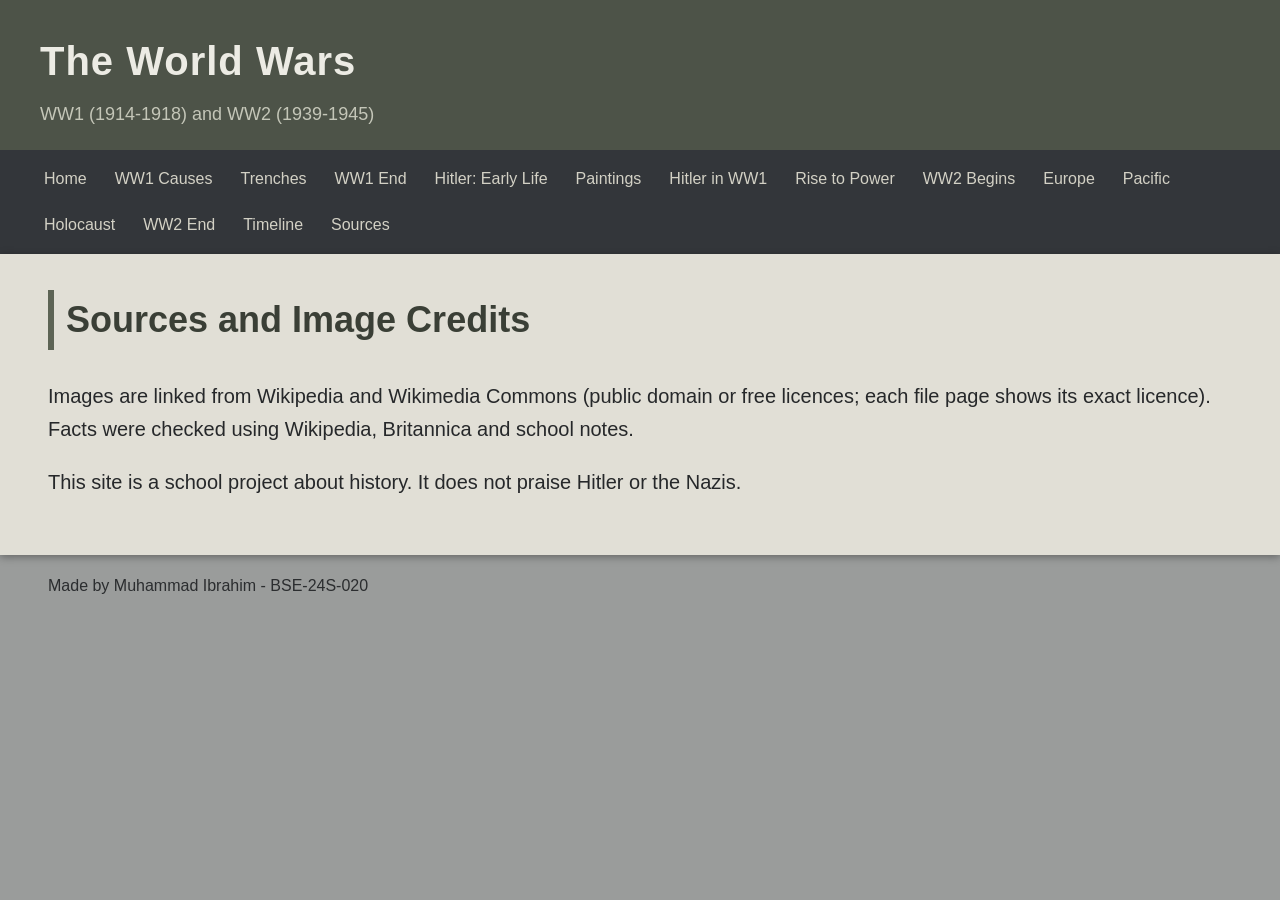
<file: sources.html>
<!DOCTYPE html>
<html lang="en"><head><meta charset="UTF-8"><meta name="viewport" content="width=device-width, initial-scale=1">
<title>Sources and Image Credits | World Wars Project</title><link rel="stylesheet" href="style.css"></head>
<body><header><h1>The World Wars</h1><p>WW1 (1914-1918) and WW2 (1939-1945)</p></header><nav><a href="index.html">Home</a><a href="ww1-causes.html">WW1 Causes</a><a href="ww1-trenches.html">Trenches</a><a href="ww1-end.html">WW1 End</a><a href="hitler-early.html">Hitler: Early Life</a><a href="hitler-paintings.html">Paintings</a><a href="hitler-ww1.html">Hitler in WW1</a><a href="hitler-power.html">Rise to Power</a><a href="ww2-begins.html">WW2 Begins</a><a href="ww2-europe.html">Europe</a><a href="ww2-pacific.html">Pacific</a><a href="holocaust.html">Holocaust</a><a href="ww2-end.html">WW2 End</a><a href="timeline.html">Timeline</a><a href="sources.html">Sources</a></nav>
<main><h2>Sources and Image Credits</h2>
<p>Images are linked from Wikipedia and Wikimedia Commons (public domain or free licences; each file page shows its exact licence). Facts were checked using Wikipedia, Britannica and school notes.</p>
<p>This site is a school project about history. It does not praise Hitler or the Nazis.</p>
</main><footer>Made by Muhammad Ibrahim - BSE-24S-020</footer></body></html>
</file>
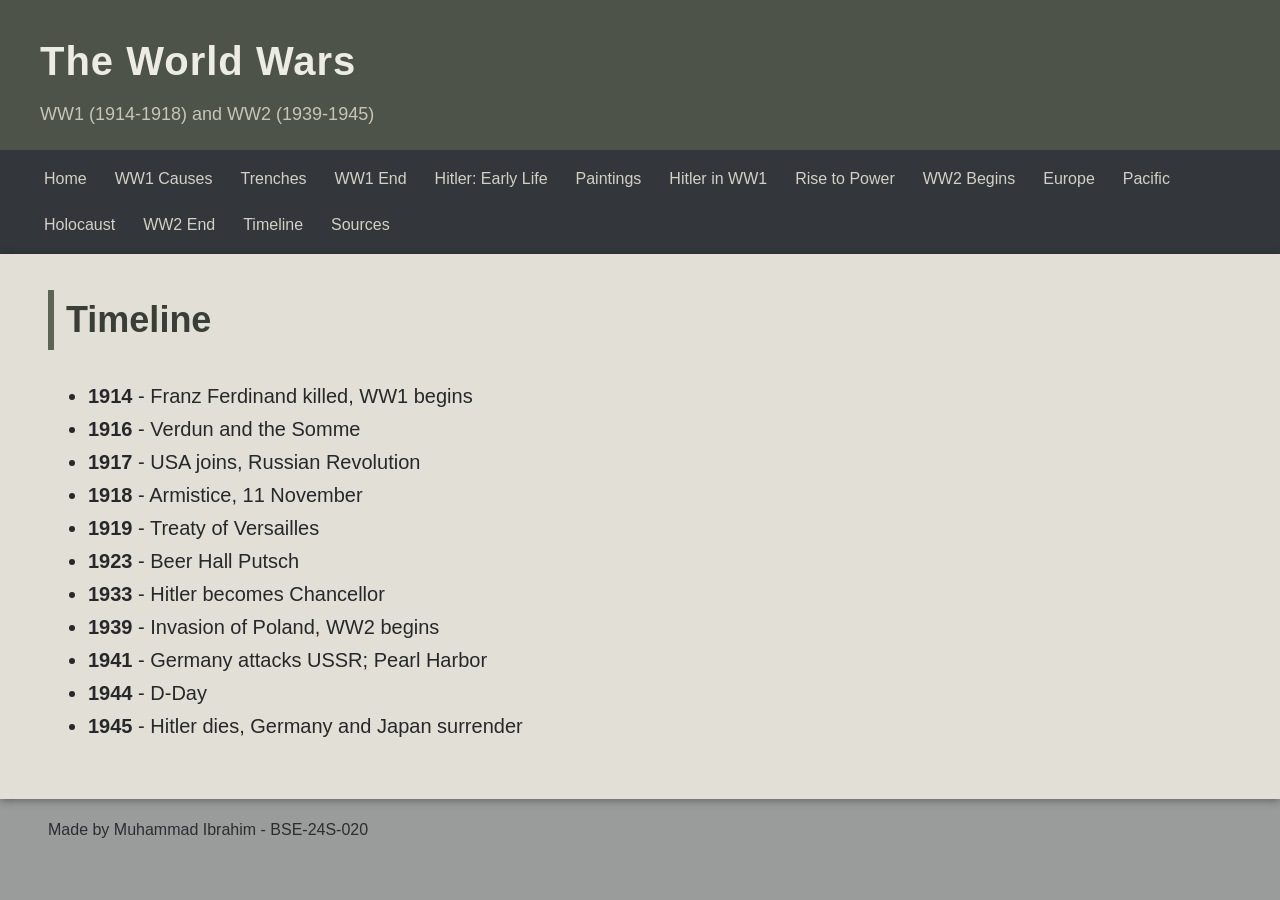
<file: timeline.html>
<!DOCTYPE html>
<html lang="en"><head><meta charset="UTF-8"><meta name="viewport" content="width=device-width, initial-scale=1">
<title>Timeline | World Wars Project</title><link rel="stylesheet" href="style.css"></head>
<body><header><h1>The World Wars</h1><p>WW1 (1914-1918) and WW2 (1939-1945)</p></header><nav><a href="index.html">Home</a><a href="ww1-causes.html">WW1 Causes</a><a href="ww1-trenches.html">Trenches</a><a href="ww1-end.html">WW1 End</a><a href="hitler-early.html">Hitler: Early Life</a><a href="hitler-paintings.html">Paintings</a><a href="hitler-ww1.html">Hitler in WW1</a><a href="hitler-power.html">Rise to Power</a><a href="ww2-begins.html">WW2 Begins</a><a href="ww2-europe.html">Europe</a><a href="ww2-pacific.html">Pacific</a><a href="holocaust.html">Holocaust</a><a href="ww2-end.html">WW2 End</a><a href="timeline.html">Timeline</a><a href="sources.html">Sources</a></nav>
<main><h2>Timeline</h2>
<ul><li><b>1914</b> - Franz Ferdinand killed, WW1 begins</li><li><b>1916</b> - Verdun and the Somme</li><li><b>1917</b> - USA joins, Russian Revolution</li><li><b>1918</b> - Armistice, 11 November</li><li><b>1919</b> - Treaty of Versailles</li><li><b>1923</b> - Beer Hall Putsch</li><li><b>1933</b> - Hitler becomes Chancellor</li><li><b>1939</b> - Invasion of Poland, WW2 begins</li><li><b>1941</b> - Germany attacks USSR; Pearl Harbor</li><li><b>1944</b> - D-Day</li><li><b>1945</b> - Hitler dies, Germany and Japan surrender</li></ul>
</main><footer>Made by Muhammad Ibrahim - BSE-24S-020</footer></body></html>
</file>
<file: style.css>
*{box-sizing:border-box}
body{margin:0;background:#9a9c9b;color:#26282a;font-family:"Segoe UI",Helvetica,Arial,sans-serif;line-height:1.65}
header{background:#4d5348;color:#ecebe4;padding:28px 40px 20px;text-align:left}
header h1{margin:0;font-size:40px;letter-spacing:1px}
header p{margin:6px 0 0;font-size:18px;color:#c4c6b8}
nav{background:#33363a;display:flex;flex-wrap:wrap;justify-content:flex-start;gap:4px;padding:8px 32px}
nav a{color:#d3d1c5;text-decoration:none;font-size:16px;padding:8px 12px;border-radius:4px}
nav a:hover{background:#5b6156;color:#fff}
main{width:100%;max-width:none;margin:0;background:#e1dfd6;padding:36px 48px;border-radius:0;font-size:20px;box-shadow:0 2px 8px rgba(0,0,0,.35)}
h2{margin-top:0;font-size:36px;color:#3a3f36;border-left:6px solid #5d6455;padding-left:12px}
h3{font-size:26px;color:#48494b}
img{width:100%;max-width:900px;display:block;margin:20px 0 4px;border-radius:4px;box-shadow:0 1px 5px rgba(0,0,0,.4);background:#c3c1b6;min-height:60px}
.cap{text-align:left;font-size:16px;color:#4a4c4e;font-style:italic;margin-bottom:18px}
.box{background:#cfd1c7;border-left:5px solid #48494b;padding:14px 20px;margin:20px 0}
.next{margin-top:26px;text-align:right}
.next a{background:#4d5348;color:#fff;padding:10px 20px;border-radius:4px;text-decoration:none;font-size:18px}
.next a:hover{background:#33363a}
footer{text-align:left;font-size:16px;padding-left:48px!important;color:#2b2d2f;padding:18px}
a{color:#34502f}
</file>
